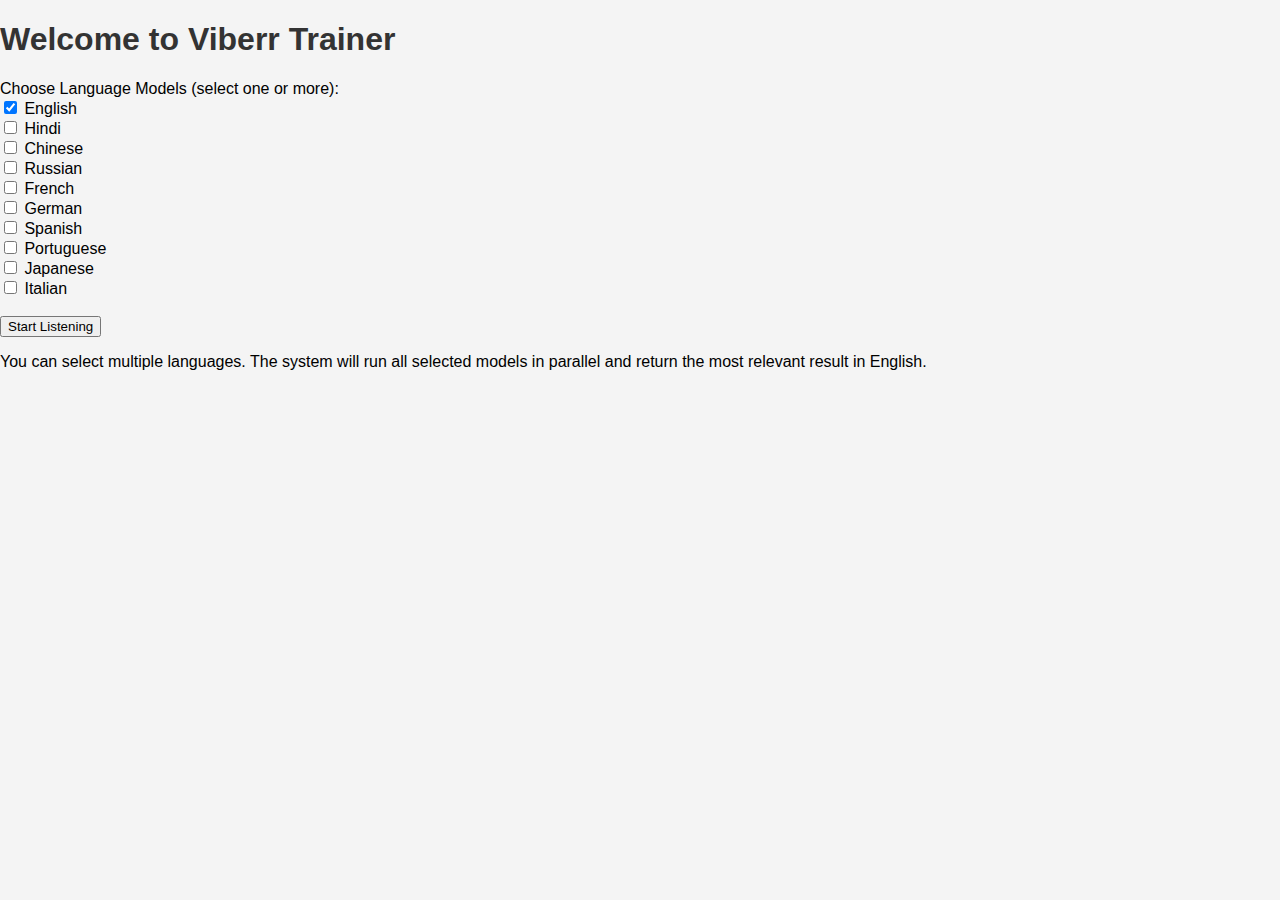
<file: templates/index.html>
<!DOCTYPE html>
<html lang="en">
<head>
    <meta charset="UTF-8">
    <meta name="viewport" content="width=device-width, initial-scale=1.0">
    <title>Viberr Trainer</title>
    <link rel="stylesheet" href="/static/style.css">
    <script>
        function showLoading() {
            document.getElementById('loadingMsg').style.display = 'block';
            // Show selected models
            var selected = Array.from(document.querySelectorAll('input[name="lang"]:checked')).map(e => e.nextSibling.textContent.trim());
            document.getElementById('modelsInUse').textContent = 'Models in use: ' + selected.join(', ');
            document.getElementById('modelsInUse').style.display = 'block';
        }
    </script>
</head>
<body>
    <h1>Welcome to Viberr Trainer</h1>
    <form id="modelForm" action="/listen" method="get" onsubmit="showLoading()">
        <label>Choose Language Models (select one or more):</label><br>
        <input type="checkbox" name="lang" value="en" checked> English<br>
        <input type="checkbox" name="lang" value="hi"> Hindi<br>
        <input type="checkbox" name="lang" value="zh"> Chinese<br>
        <input type="checkbox" name="lang" value="ru"> Russian<br>
        <input type="checkbox" name="lang" value="fr"> French<br>
        <input type="checkbox" name="lang" value="de"> German<br>
        <input type="checkbox" name="lang" value="es"> Spanish<br>
        <input type="checkbox" name="lang" value="pt"> Portuguese<br>
        <input type="checkbox" name="lang" value="ja"> Japanese<br>
        <input type="checkbox" name="lang" value="it"> Italian<br>
        <br>
        <button type="submit">Start Listening</button>
    </form>
    <p>You can select multiple languages. The system will run all selected models in parallel and return the most relevant result in English.</p>
    <p id="loadingMsg" style="display:none;color:blue;font-weight:bold;">If this is your first time using a language, the model will be downloaded and extracted. Please wait, this may take a few minutes...</p>
    <p id="modelsInUse" style="display:none;color:green;font-weight:bold;"></p>
    <script src="/static/script.js"></script>
</body>
</html>
</file>
<file: static/style.css>
body {
    font-family: Arial, sans-serif;
    background: #f4f4f4;
    margin: 0;
    padding: 0;
}
h1 {
    color: #333;
}
</file>
